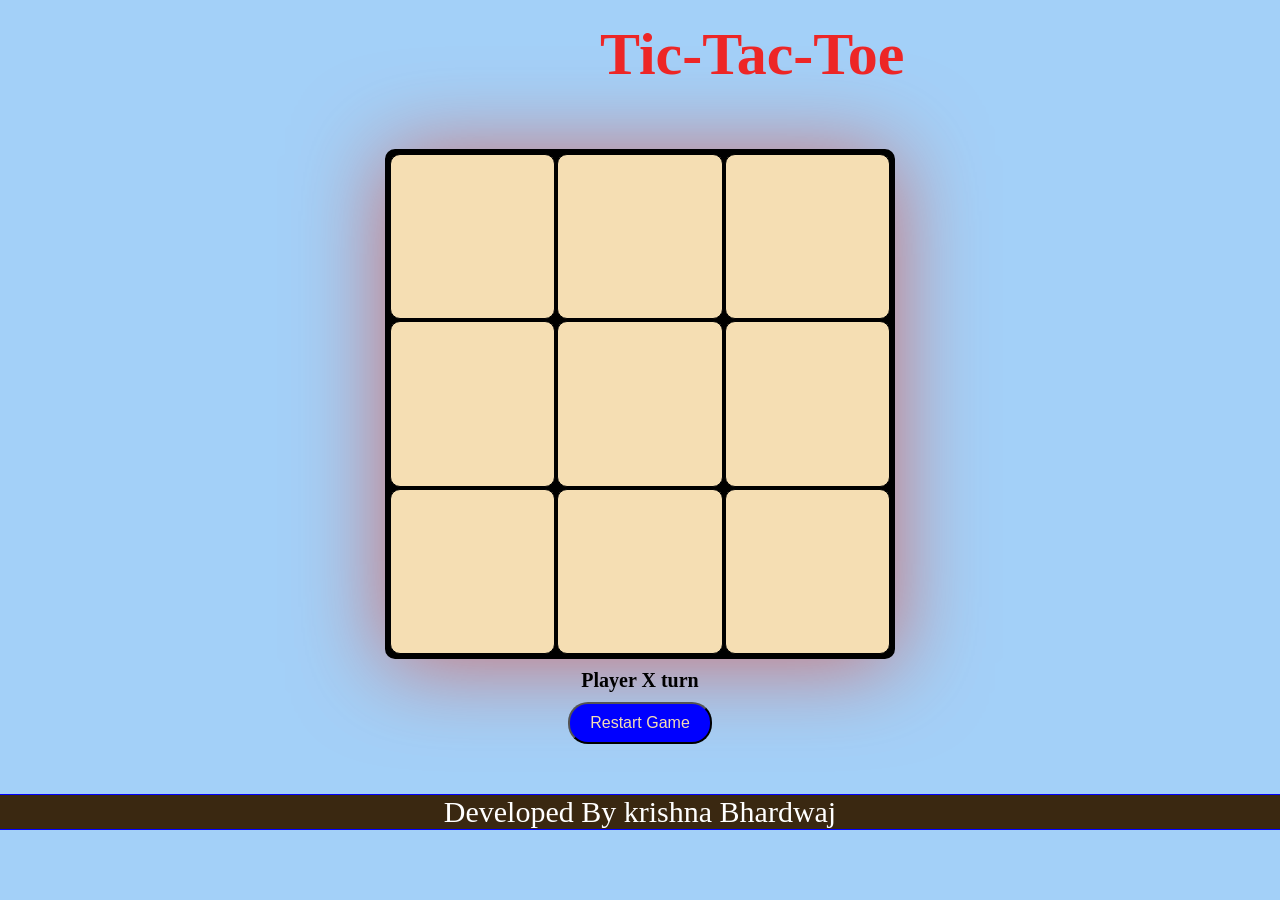
<file: Development/Tic-Tac-toe/index.html>
<!DOCTYPE html>
<html lang="en">
<head>
    <meta charset="UTF-8">
    <meta name="viewport" content="width=device-width, initial-scale=1.0">
    <title>Tic-Tac-Toe</title>
    <link rel="stylesheet" href="style.css">
</head>
<body>
    <h1>Tic-Tac-Toe</h1>
    <div class="container">
        <div class="innerbox"></div>
        <div class="innerbox"></div>
        <div class="innerbox"></div>

        <div class="innerbox"></div>
        <div class="innerbox"></div>
        <div class="innerbox"></div>

        <div class="innerbox"></div>
        <div class="innerbox"></div>
        <div class="innerbox"></div>

    </div>
    <div class="message">Player X turn</div>
    <div class="control">
        <button id="restart">Restart Game</button>
    </div>
    <div class="krishna">Developed By krishna Bhardwaj</div>
    <script src="app.js"></script>
</body>
</html>
</file>
<file: Development/Tic-Tac-toe/style.css>
*{
    padding: 0;
    margin: 0;
}
body{
    background-color: rgb(163, 208, 248);
}

h1{
    margin-left: 600px;
    margin-top: 20px;
    font-size: 60px;
    color: rgb(237, 38, 38);
}
.container{
    margin: auto;
    margin-top: 60px;
    height: 500px;
    width: 500px;
    border: 5px solid black;
    display: grid;
    grid-template-rows: 1fr 1fr 1fr;
    grid-template-columns: 1fr 1fr 1fr;
    gap: 2px;
    background-color: black;
    border-radius: 10px;
    box-shadow: 0 5px 90px rgb(205, 112, 112);
}

.innerbox{
    /* width: 100px; */
    border: 1px solid black;
    background-color: wheat;
    padding-top: 35px;
    padding-left: 60px;
    font-size: 80px;
    justify-content: center;
    align-items: center;
    font-weight: 600;
    border-radius: 10px;
}

.innerbox:hover{
    background-color: rgb(150, 241, 171);
    cursor: pointer;
}
.krishna{
    margin-top: 50px;
    align-items: center;
    text-align: center;
    font-size: 30px;
    border-top: 1px solid blue;
    border-bottom: 1px solid blue;
    background-color: rgb(58, 40, 17);
    color: white;
}

.message{
    font-size: 20px;
    font-weight: 600;
    text-align: center;
    margin-top: 10px;
}

button{
    padding: 10px 20px;
    border-radius: 20px;
    background-color: blue;
    color: wheat;
    font-size: 16px;
}

button:hover{
    cursor: pointer;
    border: 2px solid black;
    background-color: rgb(27, 27, 209);
    font-size: 18px;
}
.control{
    /* align-items: center; */
    margin: auto;
    text-align: center;
    margin-top: 10px;
}
</file>
